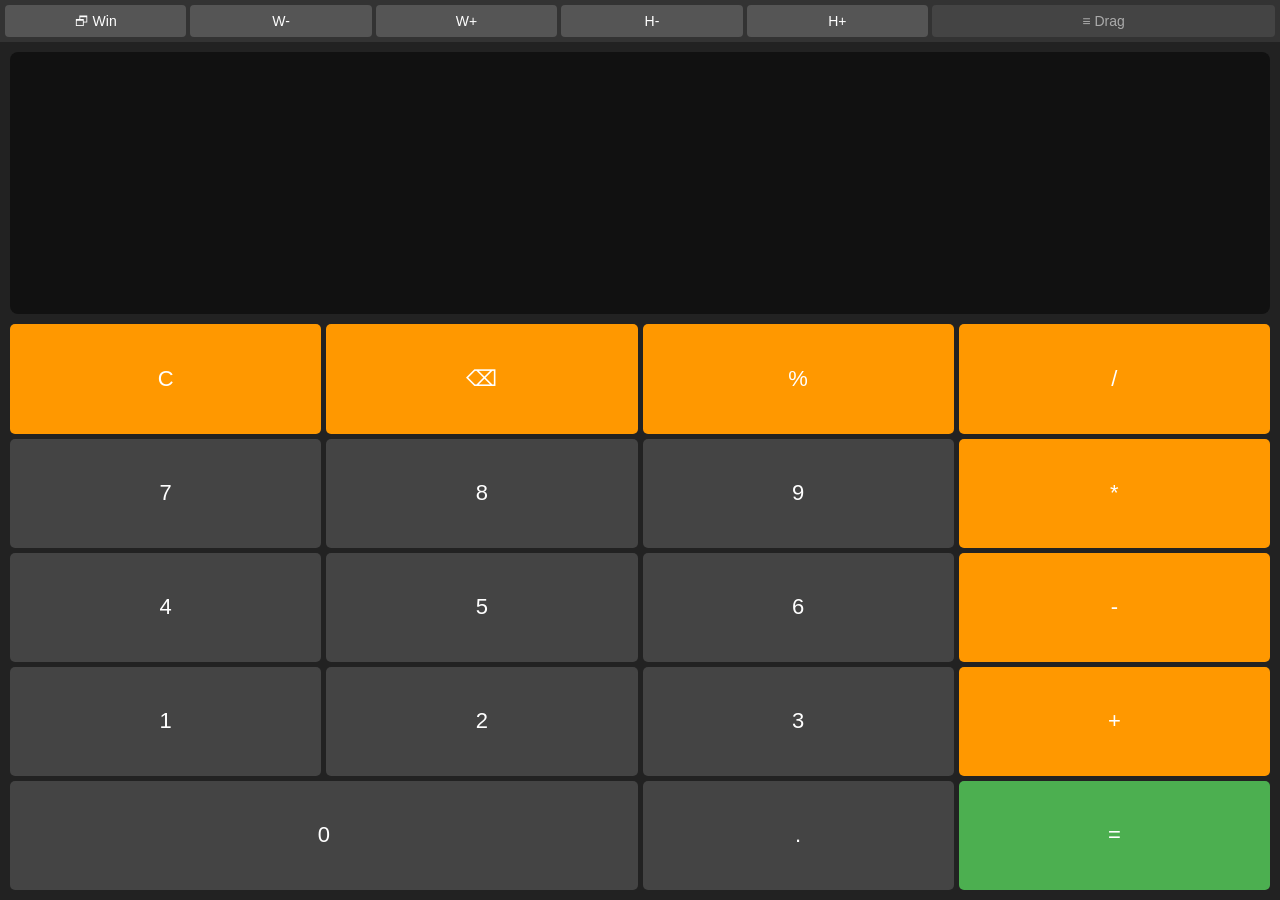
<file: Calculator.html>
<!DOCTYPE html>
<html lang="en">
<head>
    <meta charset="UTF-8">
    <meta name="viewport" content="width=device-width, initial-scale=1.0, maximum-scale=1.0, user-scalable=no">
    <title>Calculator</title>
    <link rel="stylesheet" href="style.css">
</head>
<body>
    <div id="security-screen" style="display: none;">ACCESS DENIED</div>
    <div id="history-log"></div>
    <input type="text" id="hidden-keyboard" style="position: absolute; top: -1000px; opacity: 0;">

    <div id="calculator-window" class="calculator-window fullscreen">
        
        <div id="control-bar">
            <button id="mode-btn" onclick="toggleMode()">🗗 Win</button>
            <button class="resize-btn" onclick="adjustSize('w', -30)">W-</button>
            <button class="resize-btn" onclick="adjustSize('w', 30)">W+</button>
            <button class="resize-btn" onclick="adjustSize('h', -30)">H-</button>
            <button class="resize-btn" onclick="adjustSize('h', 30)">H+</button>
            <div id="drag-handle">≡ Drag</div>
        </div>
        
        <div class="calculator">
            <div id="display-container" onclick="focusKeyboard()">
                <div id="live-result"></div>
                <input type="text" id="display" readonly placeholder="">
            </div>

            <div class="buttons">
                <button id="clear-btn" class="operator" onpointerdown="event.preventDefault()">C</button>
                <button onclick="deleteLastChar()" class="operator" onpointerdown="event.preventDefault()">⌫</button>
                <button onclick="appendToDisplay('%')" class="operator" onpointerdown="event.preventDefault()">%</button>
                <button onclick="appendToDisplay('/')" class="operator" onpointerdown="event.preventDefault()">/</button>

                <button id="btn-7" onclick="appendToDisplay('7')" onpointerdown="event.preventDefault()">7</button>
                <button id="btn-8" onclick="appendToDisplay('8')" onpointerdown="event.preventDefault()">8</button>
                <button id="btn-9" onclick="appendToDisplay('9')" onpointerdown="event.preventDefault()">9</button>
                <button onclick="appendToDisplay('*')" class="operator" onpointerdown="event.preventDefault()">*</button>

                <button id="btn-4" onclick="appendToDisplay('4')" onpointerdown="event.preventDefault()">4</button>
                <button id="btn-5" onclick="appendToDisplay('5')" onpointerdown="event.preventDefault()">5</button>
                <button id="btn-6" onclick="appendToDisplay('6')" onpointerdown="event.preventDefault()">6</button>
                <button onclick="appendToDisplay('-')" class="operator" onpointerdown="event.preventDefault()">-</button>

                <button id="btn-1" onclick="appendToDisplay('1')" onpointerdown="event.preventDefault()">1</button>
                <button id="btn-2" onclick="appendToDisplay('2')" onpointerdown="event.preventDefault()">2</button>
                <button id="btn-3" onclick="appendToDisplay('3')" onpointerdown="event.preventDefault()">3</button>
                <button id="plus-btn" class="operator" onpointerdown="event.preventDefault()">+</button>

                <button id="btn-0" onclick="appendToDisplay('0')" style="grid-column: span 2;" onpointerdown="event.preventDefault()">0</button>
                <button onclick="appendToDisplay('.')" onpointerdown="event.preventDefault()">.</button>
                <button id="equal-btn" class="equal" onpointerdown="event.preventDefault()">=</button>
            </div>
        </div>
    </div>
    <script src="script.js"></script>
</body>
</html>
</file>
<file: style.css>
* { box-sizing: border-box; }

body {
    margin: 0; padding: 0;
    height: 100dvh; width: 100vw;
    background-color: #000;
    font-family: Arial, sans-serif;
    overflow: hidden; 
}

.calculator-window {
    background-color: #222;
    display: flex; flex-direction: column;
    transition: width 0.2s, height 0.2s; 
}

.calculator-window.fullscreen {
    position: fixed; top: 0 !important; left: 0 !important;
    width: 100vw !important; height: 100dvh !important;
    transform: none !important; border-radius: 0;
}

.calculator-window.windowed {
    position: absolute; top: 50%; left: 50%;
    transform: translate(-50%, -50%);
    width: 350px; height: 600px; 
    border-radius: 12px; box-shadow: 0px 10px 30px rgba(0,0,0,0.6);
}

#control-bar {
    display: flex; background-color: #333;
    padding: 5px; gap: 4px;
    border-top-left-radius: inherit;
    border-top-right-radius: inherit;
}

#control-bar button {
    padding: 8px 5px; font-size: 14px;
    background-color: #555; border-radius: 4px; flex: 1;
    color: white; border: none; cursor: pointer;
}

#control-bar button:active { background-color: #777; }

#drag-handle {
    flex: 2; background-color: #444; color: #aaa;
    display: flex; align-items: center; justify-content: center;
    cursor: grab; font-size: 14px; border-radius: 4px;
    touch-action: none; user-select: none;
}
#drag-handle:active { cursor: grabbing; background-color: #666; }

.calculator { display: flex; flex-direction: column; padding: 10px; height: calc(100% - 40px); }

#display-container {
    background-color: #111; display: flex; flex-direction: column;
    justify-content: flex-end; padding: 10px; cursor: text; border-radius: 8px; margin-bottom: 10px; flex: 0.3;
}

#live-result { color: #888; font-size: 24px; text-align: right; min-height: 30px; margin-bottom: 5px; }
#display { width: 100%; background: transparent; border: none; color: #fff; font-size: 36px; text-align: right; outline: none; }

.buttons { display: grid; grid-template-columns: repeat(4, 1fr); gap: 5px; flex: 0.7; }
button { border: none; font-size: 22px; background-color: #444; color: #fff; cursor: pointer; border-radius: 5px; transition: 0.1s; }
button:active { background-color: #666; }
.operator { background-color: #ff9800; }
.equal { background-color: #4caf50; }

#history-log {
    position: absolute; top: 0; left: 0; width: 100%; height: 100%;
    background-color: rgba(0, 0, 0, 0.95); color: #0f0; padding: 20px;
    font-size: 18px; z-index: 100; overflow-y: auto; display: none; flex-direction: column;
}
.history-entry { margin-bottom: 10px; border-bottom: 1px solid #333; padding-bottom: 5px; }
#security-screen {
    position: absolute; top: 0; left: 0; width: 100%; height: 100%;
    background-color: red; color: white; font-size: 40px; font-weight: bold;
    display: flex; justify-content: center; align-items: center; z-index: 999;
}
</file>
